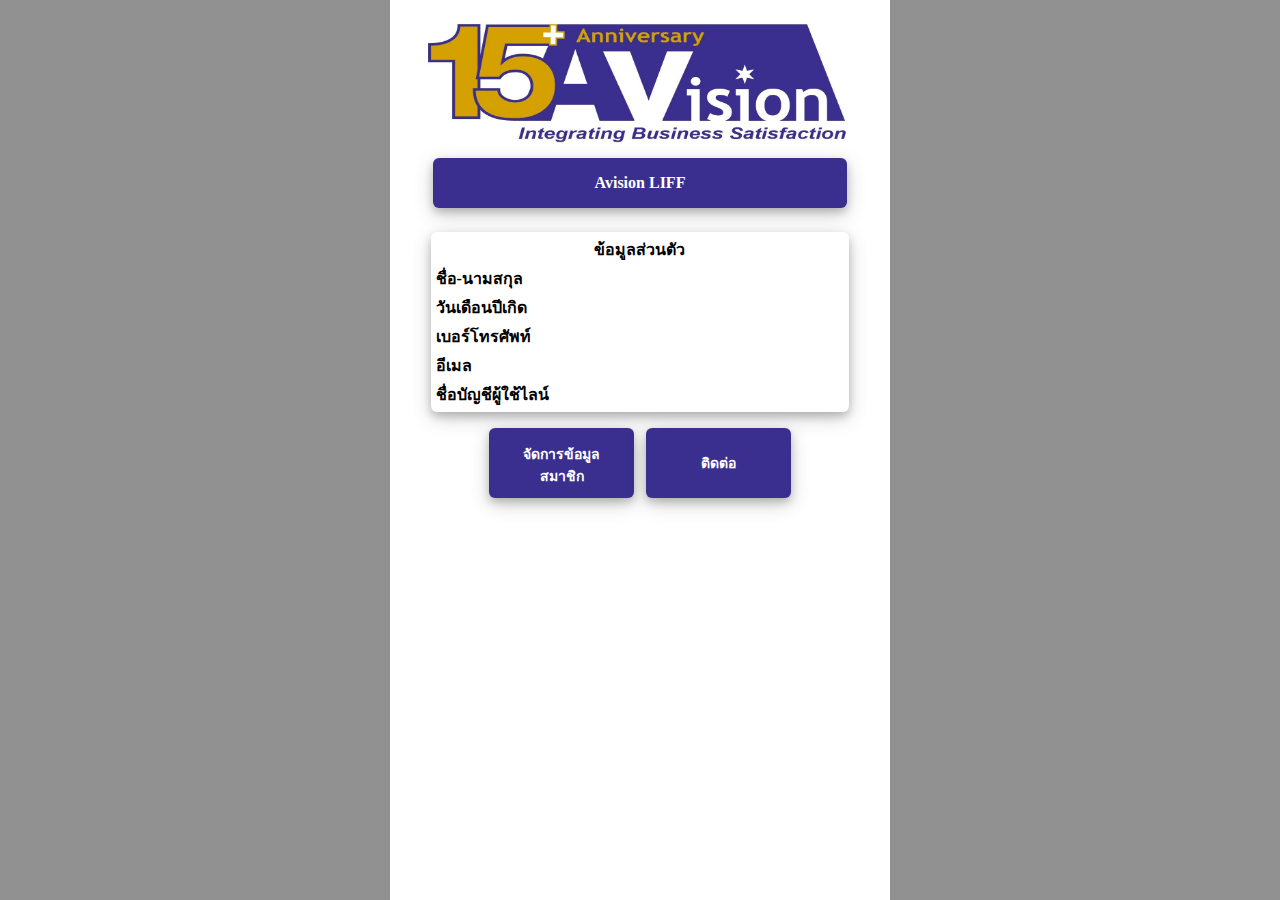
<file: index.html>
<html>

<head>
  <meta charset="UTF-8" />
  <meta name="viewport"
    content="width=device-width,initial-scale=1,maximum-scale=1,user-scalable=0,viewport-fit=cover" />
  <title>My LIFF App</title>
  <link rel="stylesheet" href="css/style.css" />
</head>

<body>
  <div id="area">
    <!-- Logo -->
    <div class="center">
      <img src="logo/logo.png" width="90%" height="140" />
    </div>
    

    <!-- Head  -->
    <div class="center">
      <div class="head">
        <p>Avision LIFF</p>
      </div>
    </div>
   

    <!-- Line Picture -->
    <div class="center">
      <img id="pictureUrl" />
    </div>
    

    <!-- การ์ดข้อมูลส่วนตัว -->
    <div class="center">
      <div class="user_data">
        <div>
          <table style="width: 100%">
            <tr>
              <td colspan="2" class="title" style="text-align: center;">ข้อมูลส่วนตัว</td>
            </tr>
            <tr>
              <td class="title" style="width: 40%">ชื่อ-นามสกุล</td>
              <td class="data" style="width: 60%" id="name"></td>
            </tr>
            <tr>
              <td class="title" style="width: 40%">วันเดือนปีเกิด</td>
              <td class="data" style="width: 60%" id="bdate">
            </tr>
            <tr>
              <td class="title" style="width: 40%">เบอร์โทรศัพท์</td>
              <td class="data" style="width: 60%" id="phone"></td>
            </tr>
            <tr>
              <td class="title" style="width: 40%">อีเมล</td>
              <td class="data" style="width: 60%">
                <p id="getDecodedIDToken"></p>
              </td>
            </tr>
            <tr>
              <td class="title" style="width: 40%">ชื่อบัญชีผู้ใช้ไลน์</td>
              <td class="data" style="width: 60%">
                <p id="displayName"></p>
              </td>
            </tr>
          </table>
        </div>
      </div>
    </div>
    

    <!-- button -->
    <div>
      <div class="center">
        <button class="button" onclick="location.href='user_data.html'">จัดการข้อมูลสมาชิก</button>
        <button class="button" onclick="location.href='contact.html'">ติดต่อ</button>
      </div>
      <div class="center">
        <div id="button-logOut"></div>
      </div>
    </div>
  </div>
</body>

</html>


<script src="https://static.line-scdn.net/liff/edge/2/sdk.js"></script>
<script src="liff.js"></script>
</file>
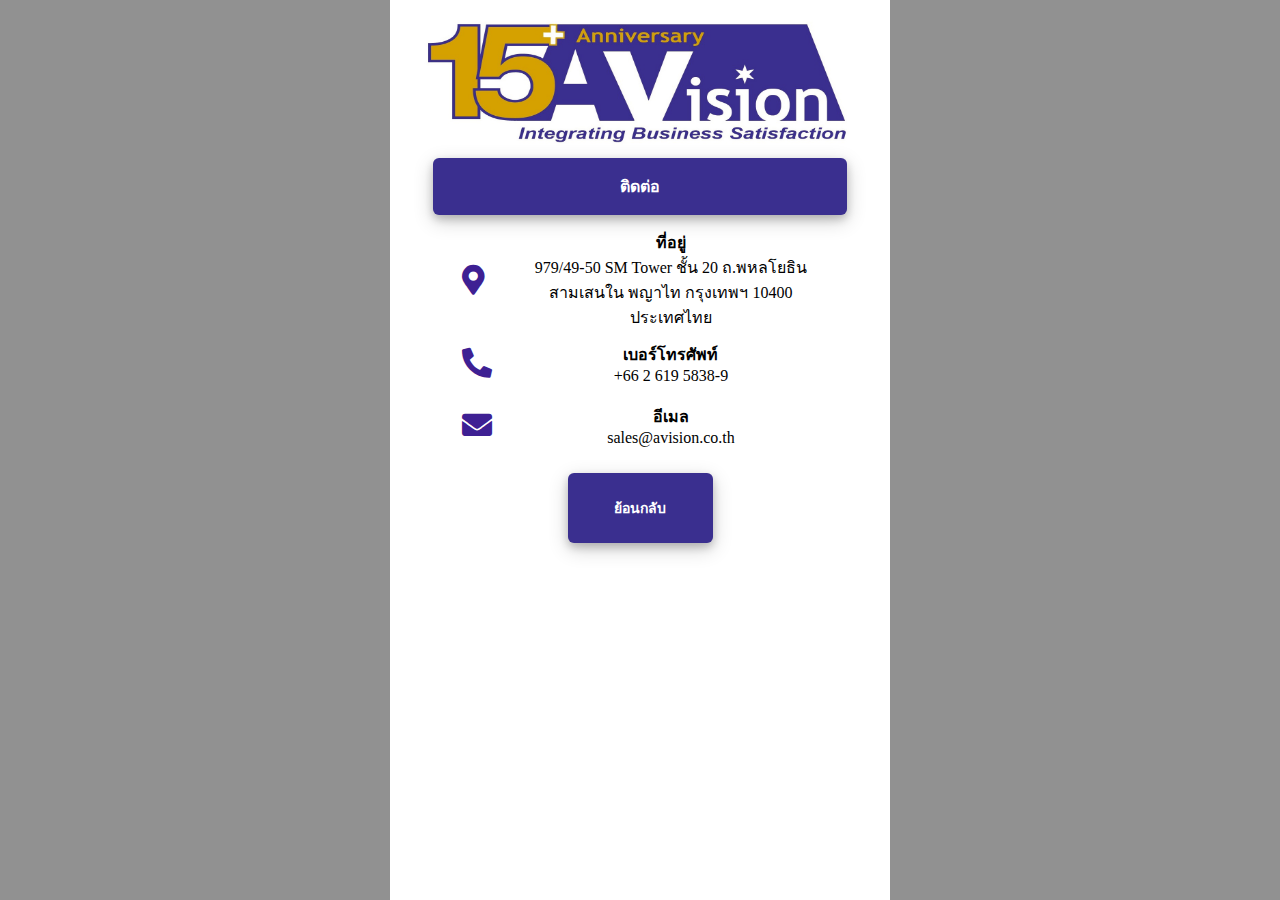
<file: contact.html>
<html>
<head>
  <meta charset="UTF-8" />
  <meta name="viewport"
    content="width=device-width,initial-scale=1,maximum-scale=1,user-scalable=0,viewport-fit=cover" />
  <title>My LIFF App</title>
  <link rel="stylesheet" href="css/style.css" />
  <link rel="stylesheet" href="https://cdnjs.cloudflare.com/ajax/libs/font-awesome/5.15.2/css/all.min.css" />
</head>
<body>
  <div id="area">
  <div class="center">
    <!-- โลโก้ -->
    <img src="logo/logo.png" width="90%" height="140" />
  </div>

 
 <!-- Head  -->
  <div class="center">
    <div class="head">
      <p>ติดต่อ</p>
    </div>
  </div>
 
<!-- contact  -->
  <div class="center">
    <div class="contact">
      <table>
        <tr>
          <td>
            <div class="icon_contact">
              <i class="fas fa-map-marker-alt"></i>
            </div>
          </td>
          <td>
            <div class="topic">ที่อยู่</div>
            <div class="text">
              979/49-50 SM Tower ชั้น 20 ถ.พหลโยธิน สามเสนใน พญาไท กรุงเทพฯ 10400 ประเทศไทย
            </div>
          </td>
        </tr>
        <tr>
          <td>
            <div class="icon_contact">
              <i class="fas fa-phone-alt"></i>
            </div>
          </td>
          <td>
            <div class="topic">เบอร์โทรศัพท์</div>
            <div class="text">+66 2 619 5838-9</div>
          </td>
        </tr>
        <tr>
          <td>
            <div class="icon_contact">
              <i class="fas fa-envelope"></i>
            </div>
          </td>
          <td>
            <div class="topic">อีเมล</div>
            <div class="text">sales@avision.co.th</div>
          </td>
        </tr>
      </table>
    </div>
  </div>

 
<!-- button -->
  <div>
    <div class="center">
      <button class="button" onClick="history.go(-1); return false;">
        ย้อนกลับ
      </button>
    </div>
  </div>
</div>
</body>
</html>
</file>
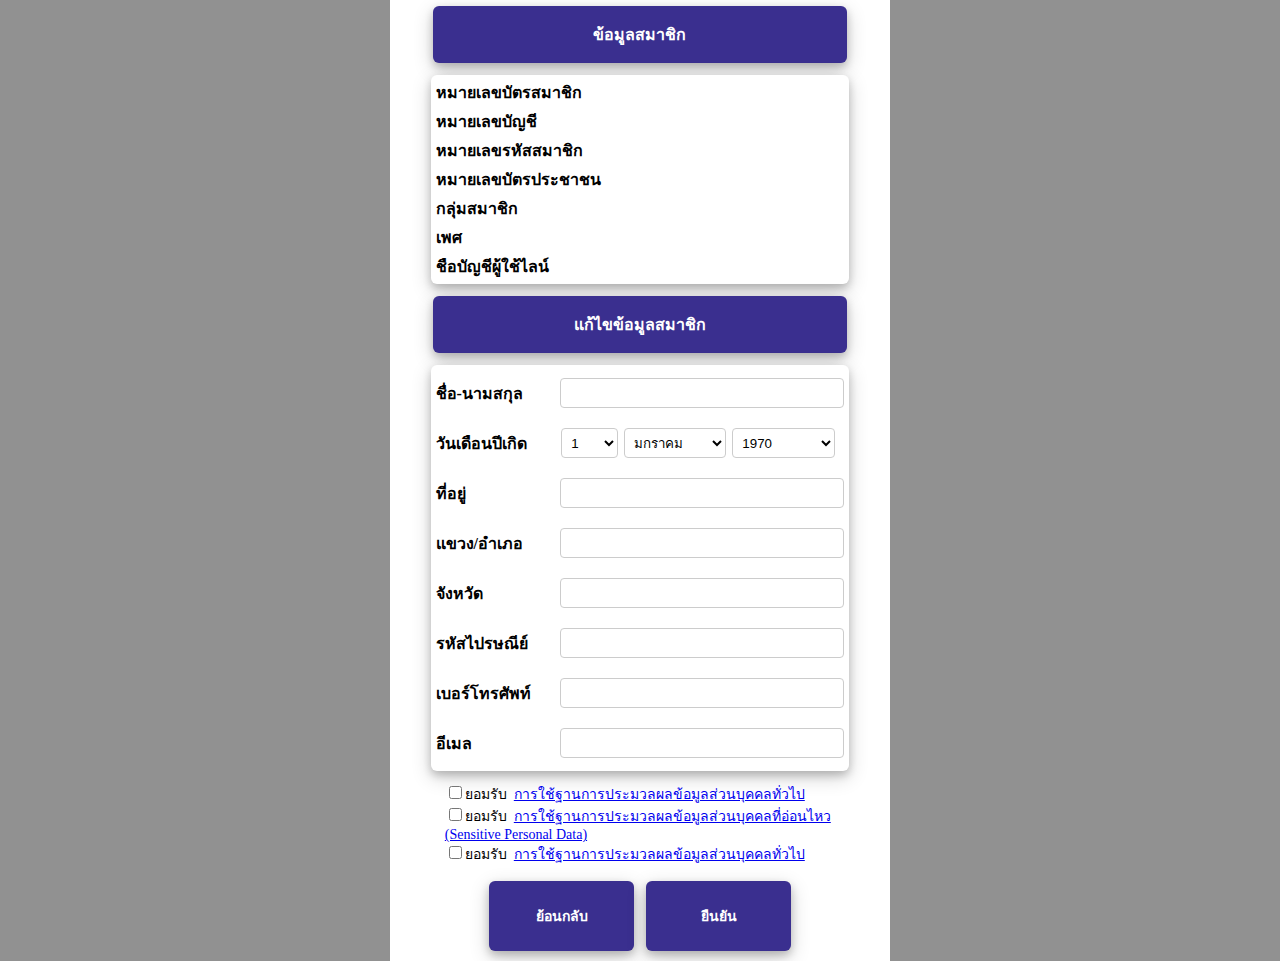
<file: user_data.html>
<html>

<head>
  <meta charset="UTF-8" />
  <meta name="viewport"
    content="width=device-width,initial-scale=1,maximum-scale=1,user-scalable=0,viewport-fit=cover" />
  <title>My LIFF App</title>
  <link rel="stylesheet" href="css/style.css" />
</head>

<body>
  <div id="area">
    <form>
      <!-- Head  -->
      <div class="center">
        <div class="head">
          <p>ข้อมูลสมาชิก</p>
        </div>
      </div>
     
      <!-- user_data  -->
      <div class="center">
        <div class="user_data">
          <div>
            <table style="width: 100%">
              <tr>
                <td class="title" style="width: 70%">หมายเลขบัตรสมาชิก</td>
                <td class="data" style="width: 30%" id="card"></td>
              </tr>
              <tr>
                <td class="title" style="width: 40%">หมายเลขบัญชี</td>
                <td class="data" style="width: 30%" id="account"></td>
              </tr>
              <tr>
                <td class="title" style="width: 40%">หมายเลขรหัสสมาชิก</td>
                <td class="data" style="width: 30%" id="contact"></td>
              </tr>
              <tr>
                <td class="title" style="width: 40%">หมายเลขบัตรประชาชน</td>
                <td class="data" style="width: 30%" id="id"></td>
              </tr>
              <tr>
                <td class="title" style="width: 40%">กลุ่มสมาชิก</td>
                <td class="data" style="width: 30%" id="scheme"></td>
              </tr>
              <tr>
                <td class="title" style="width: 40%">เพศ</td>
                <td class="data" style="width: 30%" id="sex"></td>
              </tr>
              <tr>
                <td class="title" style="width: 40%">ชือบัญชีผู้ใช้ไลน์</td>
                <td class="data" style="width: 30%">
                  <p id="displayName"></p>
                </td>
              </tr>
            </table>
          </div>
        </div>
      </div>

      
      <!-- Head  -->
      <div class="center">
        <div class="head">
          <p>แก้ไขข้อมูลสมาชิก</p>
        </div>
      </div>

      
      <div class="center">
        <div class="user_data">
          <div>
            <table style="width: 100%">
              <tr>
                <td class="title" style="width: 30%">ชื่อ-นามสกุล</td>
                <td class="data" style="width: 70%"><input type="text" id="name" name="name" /></td>
              </tr>
              <tr>
                <td class="title" style="width: 30%">วันเดือนปีเกิด</td>
                <td class="data" style="width: 70%">
                  <div id="bdate" style="display: none;"></div>
                  <select name="day" id="day">
                    <option value="1">1</option>
                    <option value="2">2</option>
                    <option value="3">3</option>
                    <option value="4">4</option>
                    <option value="5">5</option>
                    <option value="6">6</option>
                    <option value="7">7</option>
                    <option value="8">8</option>
                    <option value="9">9</option>
                    <option value="10">10</option>
                    <option value="11">11</option>
                    <option value="12">12</option>
                    <option value="13">13</option>
                    <option value="14">14</option>
                    <option value="15">15</option>
                    <option value="16">16</option>
                    <option value="17">17</option>
                    <option value="18">18</option>
                    <option value="19">19</option>
                    <option value="20">20</option>
                    <option value="21">21</option>
                    <option value="22">22</option>
                    <option value="23">23</option>
                    <option value="24">24</option>
                    <option value="25">25</option>
                    <option value="26">26</option>
                    <option value="27">27</option>
                    <option value="28">28</option>
                    <option value="29">29</option>
                    <option value="30">30</option>
                    <option value="31">31</option>
                  </select>
                  <select name="month" id="month">
                    <option value="มกราคม">มกราคม</option>
                    <option value="กุมภาพันธ์">กุมภาพันธ์</option>
                    <option value="มีนาคม">มีนาคม</option>
                    <option value="เมษายน">เมษายน</option>
                    <option value="พฤษภาคม">พฤษภาคม</option>
                    <option value="มิถุนายน">มิถุนายน</option>
                    <option value="กรกฎาคม">กรกฎาคม</option>
                    <option value="สิงหาคม">สิงหาคม</option>
                    <option value="กันยายน">กันยายน</option>
                    <option value="ตุลาคม">ตุลาคม</option>
                    <option value="พฤศจิกายน">พฤศจิกายน</option>
                    <option value="ธันวาคม">ธันวาคม</option>
                  </select>
                  <select name="year" id="year">
                    <option value="1970">1970</option>
                    <option value="1971">1971</option>
                    <option value="1972">1972</option>
                    <option value="1973">1973</option>
                    <option value="1974">1974</option>
                    <option value="1975">1975</option>
                    <option value="1976">1976</option>
                    <option value="1977">1977</option>
                    <option value="1978">1978</option>
                    <option value="1979">1979</option>
                    <option value="1980">1980</option>
                    <option value="1981">1981</option>
                    <option value="1982">1982</option>
                    <option value="1983">1983</option>
                    <option value="1984">1984</option>
                    <option value="1985">1985</option>
                    <option value="1986">1986</option>
                    <option value="1987">1987</option>
                    <option value="1988">1988</option>
                    <option value="1989">1989</option>
                    <option value="1990">1990</option>
                    <option value="1991">1991</option>
                    <option value="1992">1992</option>
                    <option value="1993">1993</option>
                    <option value="1994">1994</option>
                    <option value="1995">1995</option>
                    <option value="1996">1996</option>
                    <option value="1997">1997</option>
                    <option value="1998">1998</option>
                    <option value="1999">1999</option>
                    <option value="2000">2000</option>
                    <option value="2001">2001</option>
                    <option value="2002">2002</option>
                    <option value="2003">2003</option>
                    <option value="2004">2004</option>
                    <option value="2005">2005</option>
                  </select>
                </td>
              </tr>
              <tr>
                <td class="title" style="width: 30%">ที่อยู่</td>
                <td class="data" style="width: 70%"><input type="text" id="address" name="address" /></td>
              </tr>
              <tr>
                <td class="title" style="width: 30%">แขวง/อำเภอ</td>
                <td class="data" style="width: 70%"><input type="text" id="district" name="district" /></td>
              </tr>
              <tr>
                <td class="title" style="width: 30%">จังหวัด</td>
                <td class="data" style="width: 70%"><input type="text" id="province" name="province" /></td>
              </tr>
              <tr>
                <td class="title" style="width: 30%">รหัสไปรษณีย์</td>
                <td class="data" style="width: 70%"><input type="text" id="postcode" name="postcode" /></td>
              </tr>
              <tr>
                <td class="title" style="width: 30%">เบอร์โทรศัพท์ </td>
                <td class="data" style="width: 70%"><input type="text" id="phone" name="phone" /></td>
              </tr>
              <tr>
                <td class="title" style="width: 30%">อีเมล </td>
                <td class="data" style="width: 70%"><input type="email" id="email" name="email" /> </td>
              </tr>
            </table>
          </div>
        </div>
      </div>



    
      <!-- consen -->
      <div class="center">
        <div class="consent">

          <input type="checkbox" id="myCheck_1" name="consent1">ยอมรับ&nbsp;
          <a class="modal-button" href="#Modal-consent1">การใช้ฐานการประมวลผลข้อมูลส่วนบุคคลทั่วไป</a>
        
          <br>


          <input type="checkbox" id="myCheck_2" name="consent2">ยอมรับ&nbsp;
          <a class="modal-button" href="#Modal-consent2">การใช้ฐานการประมวลผลข้อมูลส่วนบุคคลที่อ่อนไหว (Sensitive
            Personal
            Data)</a>
            <br>

          <input type="checkbox" id="myCheck_3" name="consent3">ยอมรับ&nbsp;
          <a class="modal-button" href="#Modal-consent3">การใช้ฐานการประมวลผลข้อมูลส่วนบุคคลทั่วไป</a>
         <br>
        </div>
      </div>
    
      <!-- button -->

      <div class="center">
        <button class="button" onClick="history.go(-1); return false;">
          ย้อนกลับ
        </button>
        <button class="button" type="submit">ยืนยัน</button>
      </div>
    </form>
    
  </div>




  <!-- The Modal -->
  <div id="Modal-consent1" class="modal">

    <!-- Modal content -->
    <div class="modal-content">
      <div class="modal-header">

        <h4>การใช้ฐานการประมวลผลข้อมูลส่วนบุคคลทั่วไป</h4>
      </div>
      <div class="modal-body">
        <div class="detail">
          <P id="consent1"></P>
        </div>

      </div>
      <div class="modal-footer">
        <div class="center">
          <span class="close">
            <button class="btn-consent" onclick="check_1()" id="btn">ยอมรับ</button>
            <button class="btn-consent" onclick="uncheck_1()" id="btn">ปฏิเสธ</button>
          </span>
        </div>
      </div>
    </div>

  </div>

  <!-- The Modal -->
  <div id="Modal-consent2" class="modal">

    <!-- Modal content -->
    <div class="modal-content">
      <div class="modal-header">

        <h4>การใช้ฐานการประมวลผลข้อมูลส่วนบุคคลที่อ่อนไหว (Sensitive Personal Data)</h4>
      </div>
      <div class="modal-body">
        <div class="detail">
          <P id="consent2"></P>

        </div>
      </div>
      <div class="modal-footer">
        <div class="center">
          <span class="close">
            <button class="btn-consent" onclick="check_2()" id="btn">ยอมรับ</button>
            <button class="btn-consent" onclick="uncheck_2()" id="btn">ปฏิเสธ</button>
          </span>
        </div>
      </div>
    </div>

  </div>


  <!-- The Modal -->
  <div id="Modal-consent3" class="modal">

    <!-- Modal content -->
    <div class="modal-content">
      <div class="modal-header">

        <h4>การใช้ฐานการประมวลผลข้อมูลส่วนบุคคลทั่วไป</h4>
      </div>
      <div class="modal-body">
        <div class="detail">
          <P id="consent3"></P>
        </div>

      </div>
      <div class="modal-footer">
        <div class="center">
          <span class="close">
            <button class="btn-consent" onclick="check_3()" id="btn">ยอมรับ</button>
            <button class="btn-consent" onclick="uncheck_3()" id="btn">ปฏิเสธ</button>
          </span>
        </div>
      </div>
    </div>

  </div>


</body>

</html>



<script src="https://ajax.googleapis.com/ajax/libs/jquery/2.1.1/jquery.min.js"></script>
<script src="https://static.line-scdn.net/liff/edge/2/sdk.js"></script>

<script src="liff.js"></script>
</file>
<file: css/style.css>
/* พื้นหลัง */
body {
  background-color: rgb(145, 145, 145);  /* สีพื้นหลัง */
  margin: auto;
  max-width: 500px;
}
div#area{
  background-color: #ffff;
   height: 100%; 
}

/* ภาพผู้ใช้ไลน์ */
#pictureUrl {
  display: block;
  margin:  auto;
  width: 40%; /* ขนาดรูป */
  display: -moz-box;
  display: -webkit-box;
  display: box;
  -moz-box-pack: center;
  -moz-box-align: center;
  -webkit-box-pack: center;
  -webkit-box-align: center;
  box-pack: center;
  box-align: center;
  box-shadow: 0 4px 8px 0 rgba(0, 0, 0, 0.2), 0 6px 20px 0 rgba(0, 0, 0, 0.19);  /* ลักษณะของเงา */
}

/* ช่องใส่ข้อมูลผู้ใช้ */
input[type="text"] {
  width: 100%; /* ความกว้าง */
  height: 30px; /* ความสูง */
  margin: 8px 0;
  padding: 5px;
  display: inline-block;
  border: 1px solid #ccc;
  border-radius: 4px; /* ความโค้ง */
  box-sizing: border-box;
}

input[type="number"] {
  width: 100%; /* ความกว้าง */
  height: 30px; /* ความสูง */
  padding: 5px;
  margin: 8px 0;
  display: inline-block;
  border: 1px solid #ccc;  /* สีกรอบ */
  border-radius: 4px; /* ความโค้ง */
  box-sizing: border-box;
}

input[type="email"] {
  width: 100%; /* ความกว้าง */
  height: 30px; /* ความสูง */
  padding: 5px;
  margin: 8px 0;
  display: inline-block;
  border: 1px solid #ccc; /* สีกรอบ */
  border-radius: 4px; /* ความโค้ง */
  box-sizing: border-box;
}

select {
  width: 36%; /* ความกว้าง */
  height: 30px; /* ความสูง */
  padding: 5px;
  margin: 8px 1px;
  display: inline-block;
  border: 1px solid #ccc; /* สีกรอบ */
  border-radius: 4px; /* ความโค้ง */
  box-sizing: border-box;
  background-color: #ffffff;/* สีพื้นหลัง */
}

select#day {
  width: 20%; /* ความกว้าง */
  height: 30px; /* ความสูง */
  padding: 5px;
  margin: 8px 1px;
  display: inline-block;
  border: 1px solid #ccc; /* สีกรอบ */
  border-radius: 4px; /* ความโค้ง */
  box-sizing: border-box;
  background-color: #ffffff;/* สีพื้นหลัง */
}


/* ปุ่ม */
.button {
  background-color: #3a2f8f;/* สีพื้นหลัง */
  border: none;
  width: 115px;
  border-radius: 6px;
  color: white;/* สีตัวอักษร */
  padding: 15px 15px;
  text-align: center;
  text-decoration: none;
  display: inline-block;
  margin: 4px 6px;
  cursor: pointer;
  font-size: 14px;
  font-weight: bold;
  box-shadow: 0 4px 8px 0 rgba(0, 0, 0, 0.2), 0 6px 20px 0 rgba(0, 0, 0, 0.19); /* ลักษณะของเงา */
  box-sizing: content-box;
  height: 40px;
}
/* ปุ่มเคลื่อนไหว */
.button:active {
  background: #302675;/* สีพื้นหลัง */
  transform: translateY(4px);
  transform: translateX(4px);
}

/* ปุ่ม modal */
.btn-consent{
  background-color: #3a2f8f;/* สีพื้นหลัง */
  border: none;
  width: 90px;
  border-radius: 6px;
  color: white;/* สีตัวอักษร */
  padding: 10px 10px;
  text-align: center;
  text-decoration: none;
  display: inline-block;
  margin: 4px 8px;
  cursor: pointer;
  font-size: 14px;
  font-weight: bold;
  box-shadow: 0 4px 8px 0 rgba(0, 0, 0, 0.2), 0 6px 20px 0 rgba(0, 0, 0, 0.19); /* ลักษณะของเงา */
  box-sizing: content-box;
  height: 20px;
}
/* ปุ่มเคลื่อนไหว */
.btn-consent:active {
  background: #302675;/* สีพื้นหลัง */
  transform: translateY(4px);
  transform: translateX(4px);
}

#btnlogOut{
  background-color: #3a2f8f;/* สีพื้นหลัง */
  border: none;
  width: 115px;
  border-radius: 6px;
  color: white;/* สีตัวอักษร */
  padding: 15px 15px;
  text-align: center;
  text-decoration: none;
  margin: 4px 6px;
  cursor: pointer;
  font-size: 14px;
  font-weight: bold;
  box-shadow: 0 4px 8px 0 rgba(0, 0, 0, 0.2), 0 6px 20px 0 rgba(0, 0, 0, 0.19); /* ลักษณะของเงา */
  box-sizing: content-box;
  height: 40px;
}

#btnlogOut:active {
  background: #302675;/* สีพื้นหลัง */
  transform: translateY(4px);
  transform: translateX(4px);
}
/* ลักษณะของข้อผู้ใช้ */
.user_data {
  background: #ffffff;/* สีพื้นหลัง */
  padding: 2px;
  /* color: white; */
  width: 85%;
  border-radius: 6px;
  box-shadow: 0 4px 8px 0 rgba(0, 0, 0, 0.2), 0 6px 20px 0 rgba(0, 0, 0, 0.19); /* ลักษณะของเงา */
}
/* consent  */
.consent {
  font-size: 14px;
  width: 80%;
}
/* data modal  */
.detail {
  background-color: rgb(255, 255, 255);
  width: 100%;
  height: 75%;
  overflow: auto;
}
/* title ข้อมูลส่วนตัว  */
.title {
  font-weight: bold;
  font-size: 16px;
  color: black;/* สีตัวอักษร */
  margin: 4px;
}
/* data ข้อมูลส่วนตัว  */
.data {
  font-size: 16px;
  color: black;/* สีตัวอักษร */
}
/* head แต่ละหน้า */
.head {
  width: 85%;
  font-size: 16px;
  font-weight: bold;
  background: #3a2f8f;/* สีพื้นหลัง */
  color: white;/* สีตัวอักษร */
  text-align: center;
  border-radius: 6px;
  box-shadow: 0 4px 8px 0 rgba(0, 0, 0, 0.2), 0 6px 20px 0 rgba(0, 0, 0, 0.19); /* ลักษณะของเงา */
}

/* ตำแหน่งกลาง */
.center {
  background-color: #ffffff;
  display: flex;
  justify-content: center;
  align-items: center;
  padding: 6px;
}

/* พื้นที่แสดง contact  */
.contact {
  font-size: 14px;
  width: 80%;
}
/* topic contact  */
.topic {
  text-align: center;
  font-weight: bold;
}
/* text  contact  */
.text {
  text-align: center;
}
/* icon_contact  */
.icon_contact {
  font-size: 30px;
  color: #3e2093;/* สีพื้นหลัง */
  padding: 14px;
}


  /* The Modal (background) */
  .modal {
    display: none; 
    position: fixed; 
    z-index: 1; 
    padding-top: 20px; 
    left: 0;
    top: 0;
    width: 100%; 
    height: 100%; 
    overflow: auto; 
    background-color: rgb(0,0,0); /* สีพื้นหลัง */
    background-color: rgba(0,0,0,0.4); /* สีพื้นหลัง */
}

/* Modal Content */
.modal-content {
  max-width: 500px;
    position: relative;
    background-color: #fefefe;/* สีพื้นหลัง */
    margin: auto;
    padding: 0;
    border: 1px solid #888;
    width: 90%;
    box-shadow: 0 4px 8px 0 rgba(0,0,0,0.2),0 6px 20px 0 rgba(0,0,0,0.19);/* ลักษณะของเงา */
    -webkit-animation-name: animatetop;
    -webkit-animation-duration: 0.4s;
    animation-name: animatetop;
    animation-duration: 0.1s
}

/* Add Animation */
@-webkit-keyframes animatetop {
    from {top:-300px; opacity:0}
    to {top:0; opacity:1}
}

@keyframes animatetop {
    from {top:-300px; opacity:0}
    to {top:0; opacity:1}
}


.modal-header {
    padding: 2px 16px;
    background-color: #302675;/* สีพื้นหลัง */
    color: white;/* สีตัวอักษร */
}

.modal-body {
  padding: 2px 16px;
}

.modal-footer {
  justify-content: center;
  align-items: center;
    padding: 2px 16px;
    background-color: #ffffff;/* สีพื้นหลัง */
    color: white;/* สีตัวอักษร */
}

/* width */
::-webkit-scrollbar {
  width: 4px;
}

/* Track */
::-webkit-scrollbar-track {
  background: #f1f1f1; 
}
 
/* Handle */
::-webkit-scrollbar-thumb {
  background: #888; 
}

/* Handle on hover */
::-webkit-scrollbar-thumb:hover {
  background: #555; 
}
</file>
